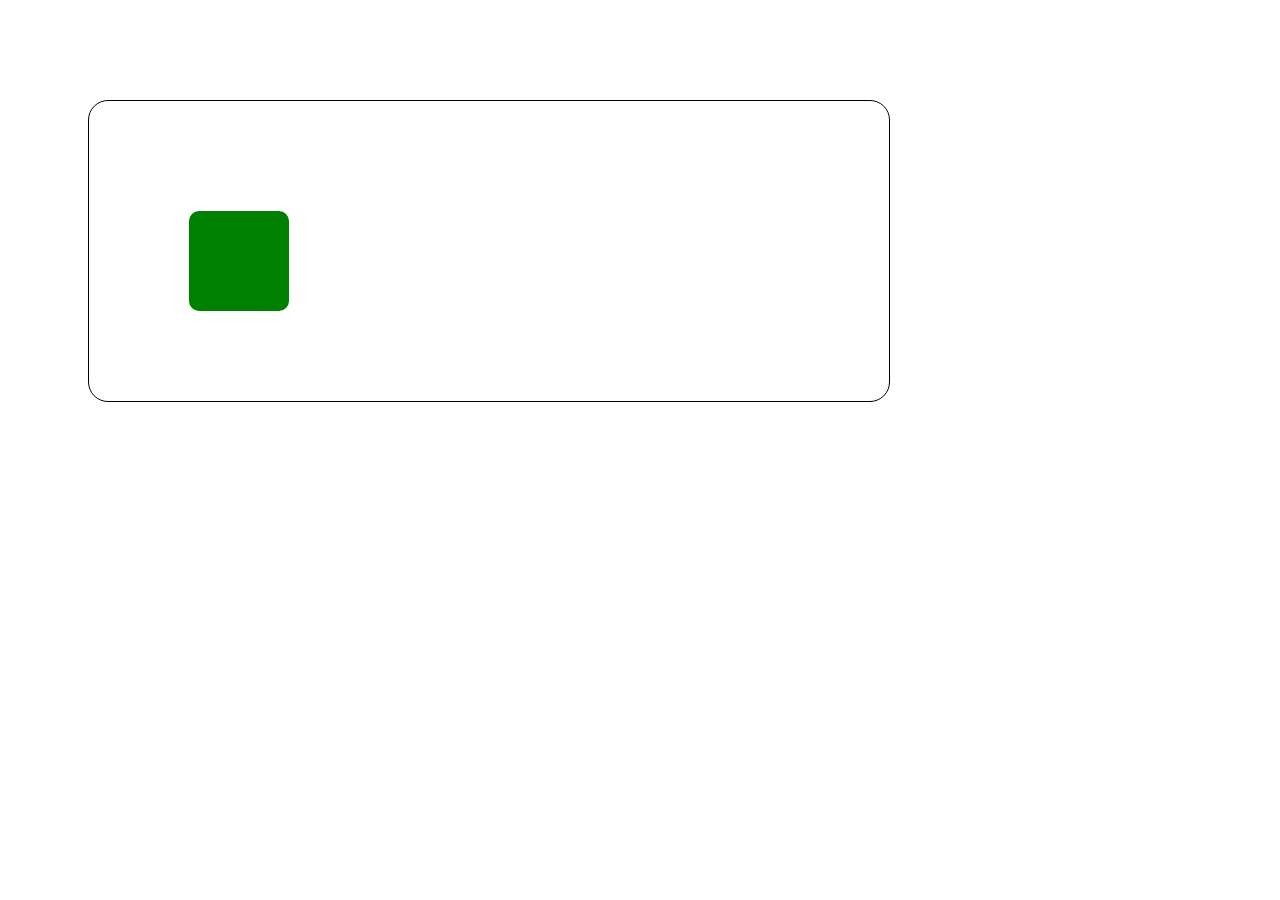
<file: index.html>
<!DOCTYPE html>
<html lang="en">
<head>
    <meta charset="UTF-8">
    <title>Title</title>
    <link rel="stylesheet" href="main.css">
</head>
<body>
 <div class="wrap">
     <div class="loader"></div>
 </div>

</body>
</html>
</file>
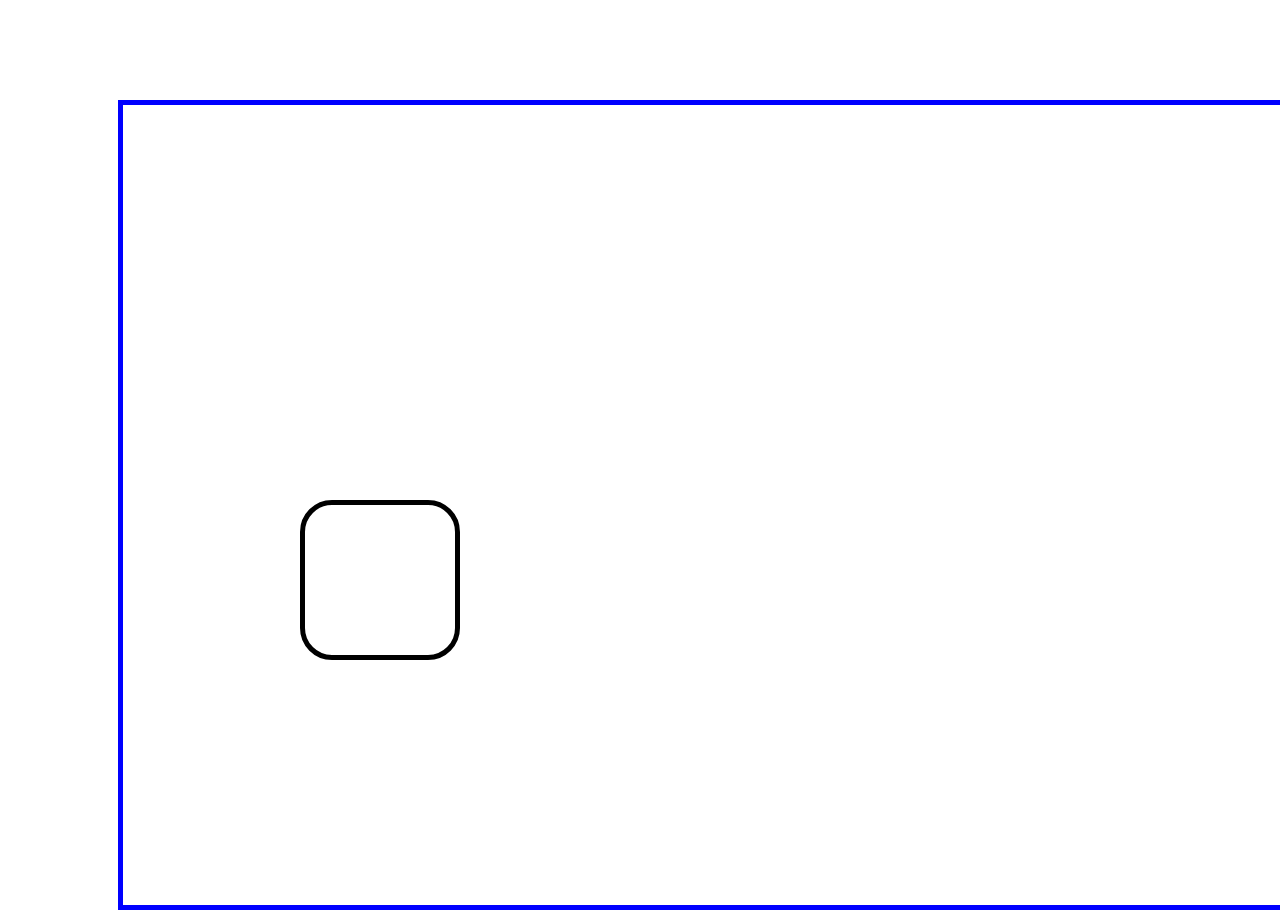
<file: index1.html>
<!DOCTYPE html>
<html lang="en">
<head>
    <meta charset="UTF-8">
    <title>Title</title>
    <link rel="stylesheet" href="main1.css">
</head>
<body>
 <div class="wrap">
     <div class="loader"></div>
 </div>

</body>
</html>
</file>
<file: main.css>
.wrap{
    width: 800px;
    height: 300px;
    border: 1PX SOLID black;
    border-radius: 20px;
    margin-top: 100px ;
    margin-left: 80px;
}
.loader{
    width: 100px;
    height: 100px;
    border-radius: 10%;
    position: relative;
    background-color: green;
    top: 110px;
    left: 100px;
    animation-name: loader;
    animation-duration: 6s;
    animation-iteration-count:infinite;
    animation-timing-function: ease;
    animation-direction: normal ;
}
@keyframes loader {

    17% {
        transform: translate(0,-100px);
    }
    33% {
        transform: translate(250px,-100px) rotateZ(360deg);
        background-color: pink;
    }
    50% {
        transform: translate(500px,-100px) rotateZ(720deg);
        background-color: pink;
    }
    67% {
        transform: translate(500px,0px) rotateZ(720deg);
        background-color: skyblue;
    }
    83% {
        transform: translate(250px,0px) rotateZ(360deg);
        background-color: pink;
    }
    100% {
        transform: translate(0px,0px) rotateZ(0deg);
        background-color: green;
    }
}
</file>
<file: main1.css>
.wrap{
    width: 1500px;
    height: 800px;
    border: 5px solid blue;
    margin-top: 100px;
    margin-left: 110px;
}
.loader{
    width: 150px;
    height: 150px;
    border: 5px solid black;
    border-radius: 20%;
    position: absolute;
    top: 500px;
    left: 300px;
    animation-name: loader;
    animation-direction: normal;
    animation-duration: 3s;
    animation-timing-function: ease;
    animation-iteration-count: infinite;
}
@keyframes loader {
    12%{
    transform: translate(0,-100px);
    background-color: #7de29e;
    }
    25%{
    transform: translate(300px,-100px) rotateZ(360deg);
        background-color: #1c4fd3;
    }
    37%{
    transform: translate(300px,-200px);
        background-color: red;
}
    50%{
    transform: translate(500px,-200px) rotateZ(360deg);
        background-color: orange;
    }
    63%{
    transform: translate(500px,-100px);
        background-color: thistle;
    }
    75%{
        transform: translate(700px,-100px)rotateZ(360deg);
        background-color: greenyellow;
    }
    87%{
        transform: translate(700px,0);
        background-color: salmon ;
    }
    100%{
        transform: translate(0,0) rotateZ(720deg);
        background-color: black;
    }


}
</file>
